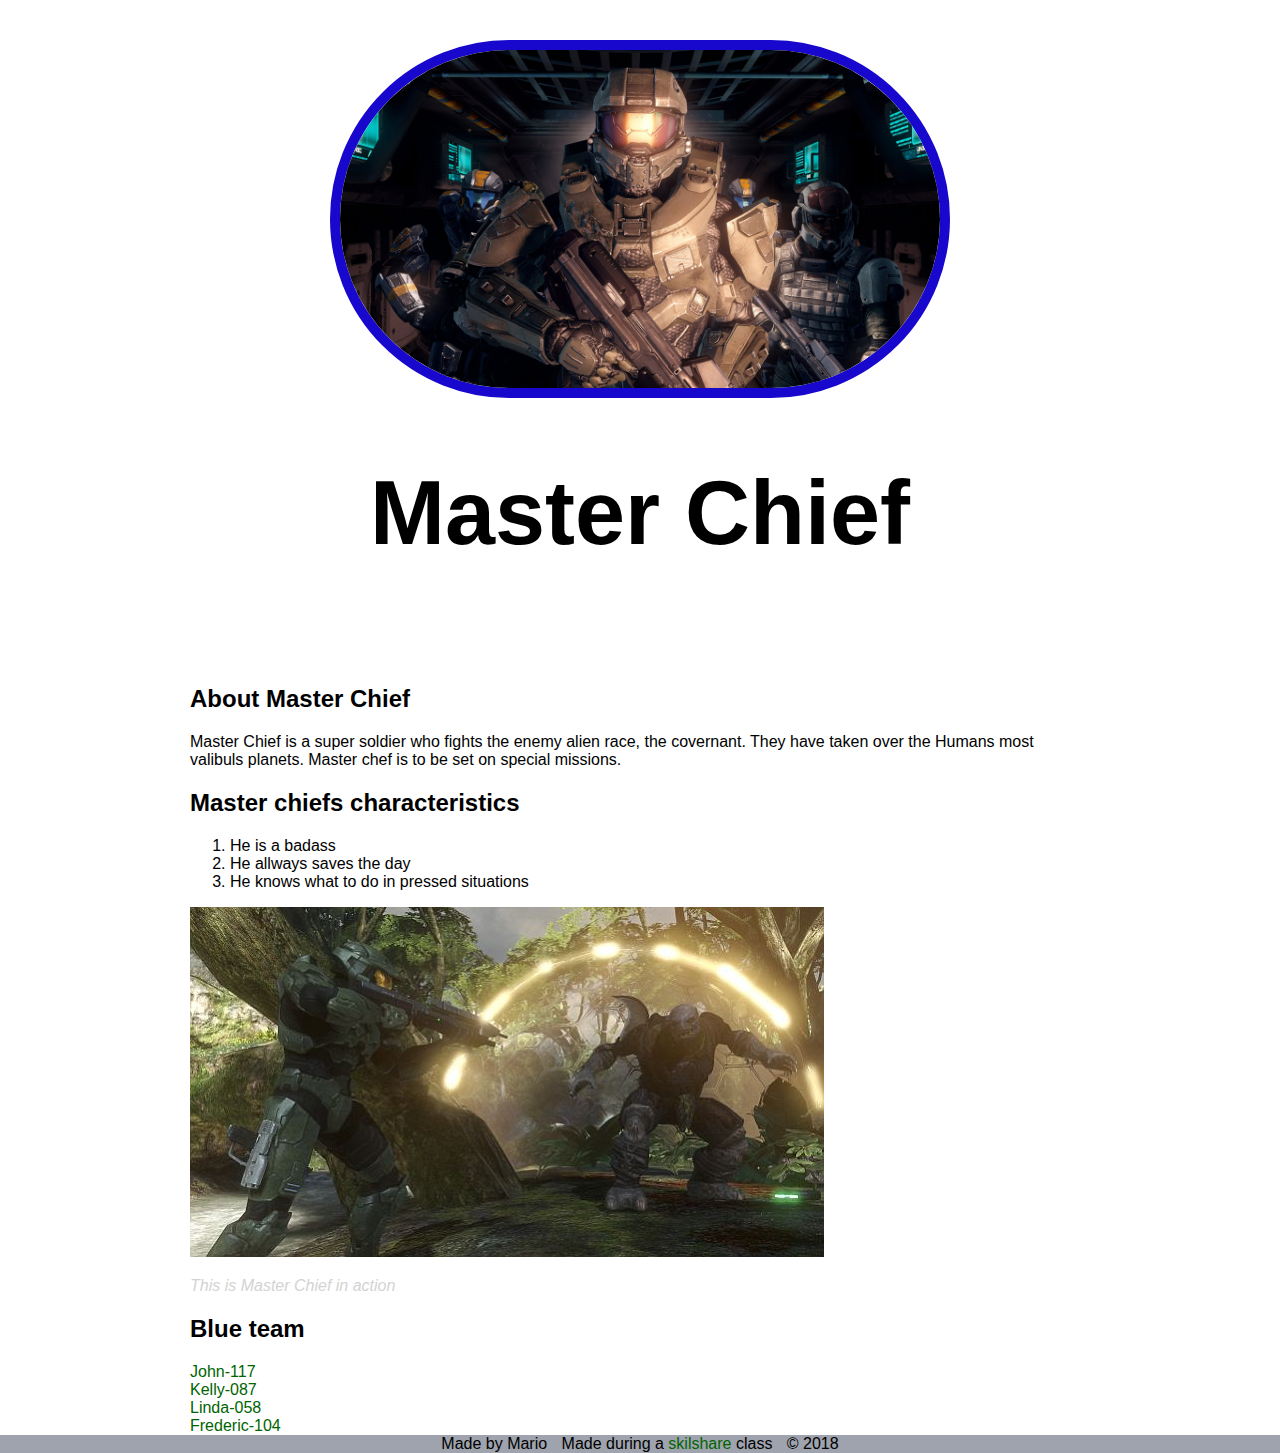
<file: Index.html>
<!DOCTYPE html>
<html>
<head>
	<title>Master Chief</title>
	<link rel="stylesheet" type="text/css" href="css/hero.css">
</head>
<body>
<div class="wrapper">
	<header>
		<img src="img/profile.jpg">
		<h1>Master Chief</h1>
	</header>
	<div class="content">
		<h2>About Master Chief </h2>
		<p> Master Chief is a super soldier who fights the enemy alien race, the covernant. They have taken over the Humans most valibuls planets. Master chef is to be set on special missions. </p>
		<h2>Master chiefs characteristics</h2>
		<ol>
			<li>He is a badass</li>
			<li>He allways saves the day</li>
			<li>He knows what to do in pressed situations</li>
		</ol>
		<img class="big img" src="img/big-image.jpg">
		<p class="caption">This is Master Chief in action</p>
		<h2>Blue team</h2>
		<ul>
			<li><a href="http://halo.wikia.com/wiki/John-117" target="_blank" title="Read more about John-117">John-117</a></li>
			<li><a href="http://halo.wikia.com/wiki/Kelly-087" target="_blank" title="Read more about Kelly-087">Kelly-087</a></li>
			<li><a href="http://halo.wikia.com/wiki/Linda-058" target="_blank" title="Read more about Linda-058">Linda-058</a> </li>
			<li><a href="http://halo.wikia.com/wiki/Frederic-104" target="_blank" title="Read more about Frederic-104">Frederic-104</a></li>

		</ul>
	</div>
	<footer>
		<ul>
			<li>Made by Mario</li>
			<li>Made during a <a href="https://www.skillshare.com/home" target="_blank" title="Visiti skilshares website"> skilshare </a> class</li>
			<li>© 2018</li>
		</ul>
	</footer>
</div>

</body>
</html>
</file>
<file: css/hero.css>
html, body{
	font-family: arial, sans-serif;
	margin: 0;
}

header{
	background-image: url(http://files.all-free-download.com//downloadfiles/wallpapers/1366_768/halo_3_hd_4197.jpg);	padding: 40px;
	text-align: center;
}

h1{
	font-size: 90px;
	color: black
}

header img{
	border-radius: 300px;
	width: 600px;
	border: 10px solid #1808ce;

}

.content{
	max-width: 900px;
	margin: 0 auto; 
	padding: 0 20px;
}

img.big-image{
	max-width: 100%;
}


p.caption{
	font-size: 16px;
	color: lightgrey;
	font-style: italic;
}

ul{
	list-style: none;
	padding: 0;
	margin: 0;
}

a{
	color: darkgreen;
	text-decoration: none;
}


footer{
	margin-top: 20px
	padding: 40px 20px;
	background-color: #9fa3ad 
}

footer ul{
	text-align: center;
}

footer ul li{
	display: inline;
	margin: 0 5px;
}
</file>
